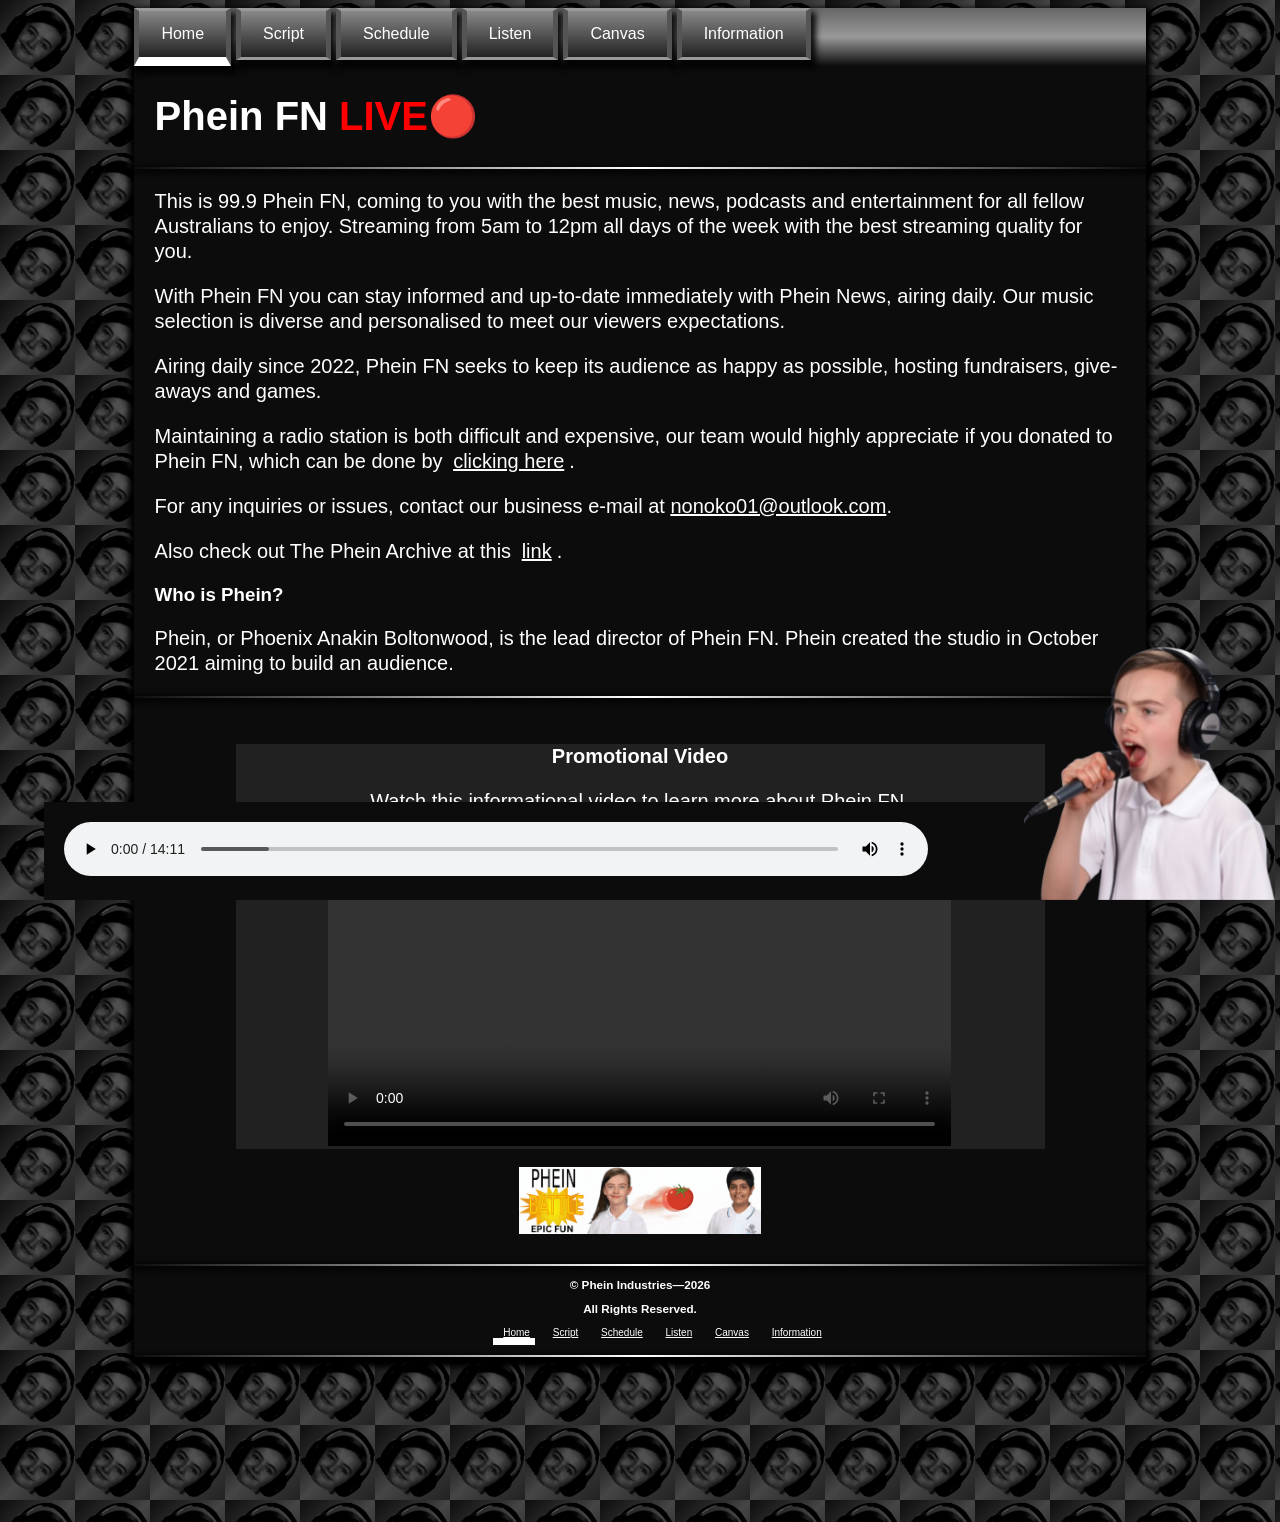
<file: index.html>
<!DOCTYPE html>
<html>
<head>
<title>Home—PheinFN</title>
<link rel="stylesheet" href="css/stylesheet.css">
<link rel="icon" type="image/x-icon" href="src/favicon.png">
</head>
<body>

<div class="page">
<div id="topnav">
<ul>
<li><a href="index.html" style="border-bottom-style: solid; border-bottom-color: #fff; border-bottom-width: 9px;">Home</a></li>
<li><a href="script.html">Script</a></li>
<li><a href="schedule.html">Schedule</a></li>
<li><a href="listen.html">Listen</a></li>
<li><a href="https://callaghan.instructure.com/groups/10166">Canvas</a></li>
<li><a href="info.html">Information</a></li>
</ul>
</div>

<h1>Phein FN <span class="blink">LIVE🔴</span></h1>
<hr>
<p>This is 99.9 Phein FN, coming to you with the best music, news, podcasts and entertainment for all fellow Australians to enjoy. Streaming from 5am to 12pm all days of the week with the best streaming quality for you.</p>
<p>With Phein FN you can stay informed and up-to-date immediately with Phein News, airing daily. Our music selection is diverse and personalised to meet our viewers expectations.</p>
<p>Airing daily since 2022, Phein FN seeks to keep its audience as happy as possible, hosting fundraisers, give-aways and games.</p>
<p>Maintaining a radio station is both difficult and expensive, our team would highly appreciate if you donated to Phein FN, which can be done by <a href="src/phoenixmic.png">clicking here</a>.</p>
<p>For any inquiries or issues, contact our business e-mail at <u>nonoko01@outlook.com</u>.</p>
<p>Also check out The Phein Archive at this <a href="https://www.canva.com/design/DAGimzLynp0/djhGghTQm2HQNekC2Ycedw/edit?utm_content=DAGimzLynp0&utm_campaign=designshare&utm_medium=link2&utm_source=sharebutton">link</a>.</p>
<h3>Who is Phein?</h3>
<p>Phein, or Phoenix Anakin Boltonwood, is the lead director of Phein FN. Phein created the studio in October 2021 aiming to build an audience.</p>
<hr>
<br>
<div id="videoplayer">
<center>
<p><b>Promotional Video</b></p>
<p>Watch this informational video to learn more about Phein FN.</p>
<video width="80%" height="50%" controls>
<source src="src/video.mp4" type="video/mp4">
</video>
</center>
</div>
<br>
<div id="ad">
<a href="game.html">
<img src="src/advertisement1.gif" title="Advertisement">
</a>
</div>
<br>
<hr>
<div id="footer">
<h3>© Phein Industries—2026</h3>
<h3>All Rights Reserved.</h3>
<div id="footerlink">
<ul>
<li><a href="index.html" style="border-bottom-style: solid; border-bottom-color: #fff; border-bottom-width: 7px; padding-left: 10px;">Home</a></li>
<li><a href="script.html">Script</a></li>
<li><a href="schedule.html">Schedule</a></li>
<li><a href="listen.html">Listen</a></li>
<li><a href="https://callaghan.instructure.com/groups/10166">Canvas</a></li>
<li><a href="info.html">Information</a></li>
</ul>
<hr>
</div>
</div>
</div>

<div id="imgside">
<img src="src/phoenixmic.png"></img>
</div>

<div id="musicbar">
<audio controls>
<source src="mp3/podcast.mp3" type="audio/mpeg">
</audio>
</div>

</body>
</html>
</file>
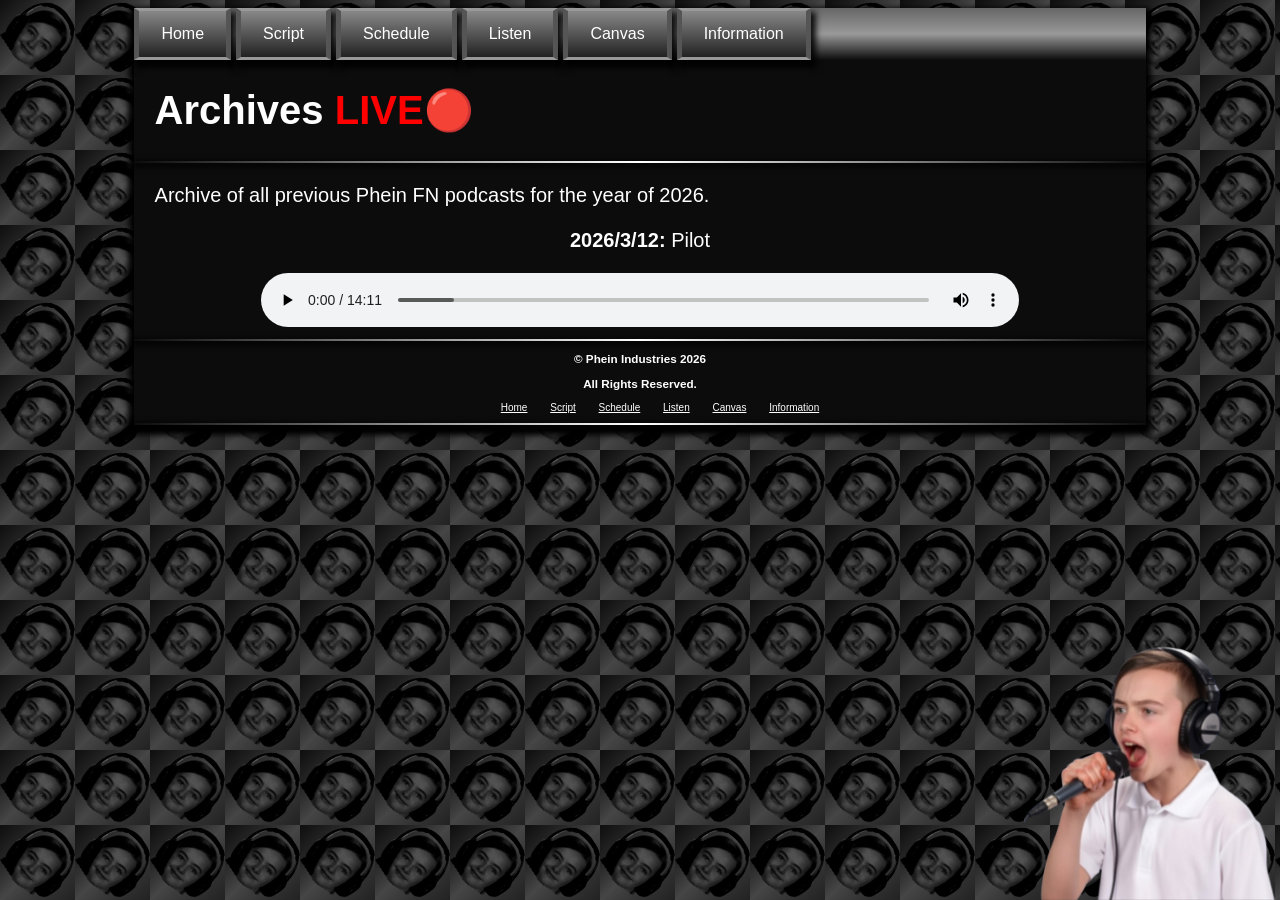
<file: archive.html>
<!DOCTYPE html>
<html>
<head>
<title>Archives—PheinFN</title>
<link rel="stylesheet" href="css/stylesheet.css">
<link rel="icon" type="image/x-icon" href="src/favicon.png">
</head>
<body>

<div class="page">
<div id="topnav">
<ul>
<li><a href="index.html">Home</a></li>
<li><a href="script.html">Script</a></li>
<li><a href="schedule.html">Schedule</a></li>
<li><a href="listen.html">Listen</a></li>
<li><a href="https://callaghan.instructure.com/groups/10166">Canvas</a></li>
<li><a href="info.html">Information</a></li>
</ul>
</div>

<h1>Archives <span class="blink">LIVE🔴</span></h1>
<hr>
<p>Archive of all previous Phein FN podcasts for the year of 2026.</p>
<div>
<center>
<p><b>2026/3/12:</b> Pilot</p>
<audio controls>
<source src="mp3/podcast.mp3" type="audio/mpeg">
</audio>
<br>
</center>
</div>

<hr>
<div id="footer">
<h3>© Phein Industries 2026</h3>
<h3>All Rights Reserved.</h3>
<div id="footerlink">
<ul>
<li><a href="index.html">Home</a></li>
<li><a href="script.html">Script</a></li>
<li><a href="schedule.html">Schedule</a></li>
<li><a href="listen.html">Listen</a></li>
<li><a href="https://callaghan.instructure.com/groups/10166">Canvas</a></li>
<li><a href="info.html">Information</a></li>
</ul>
<hr>
</div>
</div>
</div>

<div id="imgside">
<img src="src/phoenixmic.png"></img>
</div>

</body>
</html>
</file>
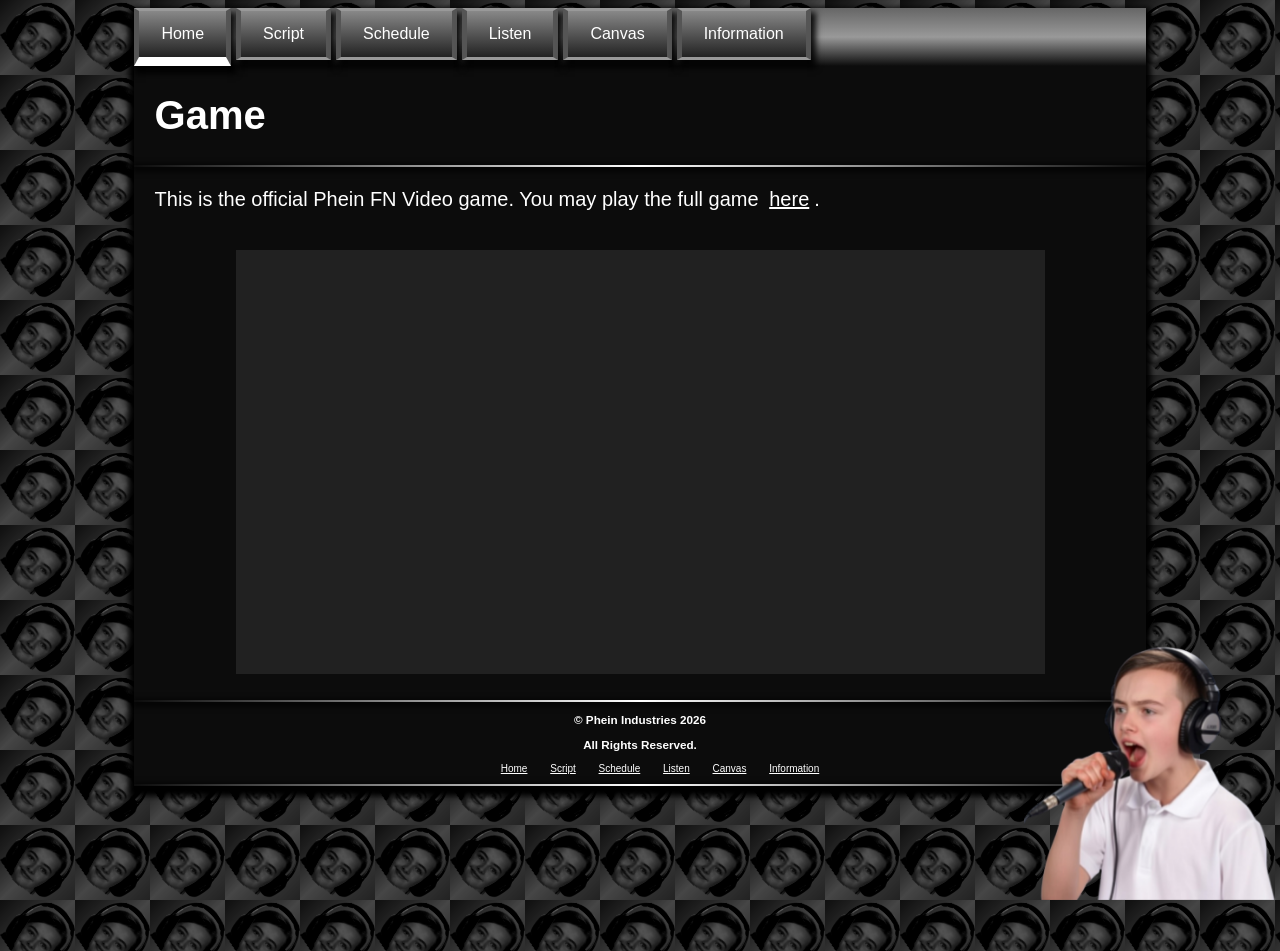
<file: game.html>
<!DOCTYPE html>
<html>
<head>
<title>Home—PheinFN</title>
<link rel="stylesheet" href="css/stylesheet.css">
<link rel="icon" type="image/x-icon" href="src/favicon.png">
</head>
<body>

<div class="page">
<div id="topnav">
<ul>
<li><a href="index.html" style="border-bottom-style: solid; border-bottom-color: #fff; border-bottom-width: 9px;">Home</a></li>
<li><a href="script.html">Script</a></li>
<li><a href="schedule.html">Schedule</a></li>
<li><a href="listen.html">Listen</a></li>
<li><a href="https://callaghan.instructure.com/groups/10166">Canvas</a></li>
<li><a href="info.html">Information</a></li>
</ul>
</div>

<h1>Game</h1>
<hr>
<p>This is the official Phein FN Video game. You may play the full game <a href="https://scratch.mit.edu/projects/1282119265/fullscreen/">here</a>.</p>
<br>
<div id="videoplayer">
<center>
<br>
<iframe src="https://scratch.mit.edu/projects/1282119265/embed" allowtransparency="true" width="485" height="402" frameborder="0" scrolling="no" allowfullscreen></iframe>
</center>
</div>
<br>
<hr>
<div id="footer">
<h3>© Phein Industries 2026</h3>
<h3>All Rights Reserved.</h3>
<div id="footerlink">
<ul>
<li><a href="index.html">Home</a></li>
<li><a href="script.html">Script</a></li>
<li><a href="schedule.html">Schedule</a></li>
<li><a href="listen.html">Listen</a></li>
<li><a href="https://callaghan.instructure.com/groups/10166">Canvas</a></li>
<li><a href="info.html">Information</a></li>
</ul>
<hr>
</div>
</div>
</div>

<div id="imgside">
<img src="src/phoenixmic.png"></img>
</div>

</body>
</html>
</file>
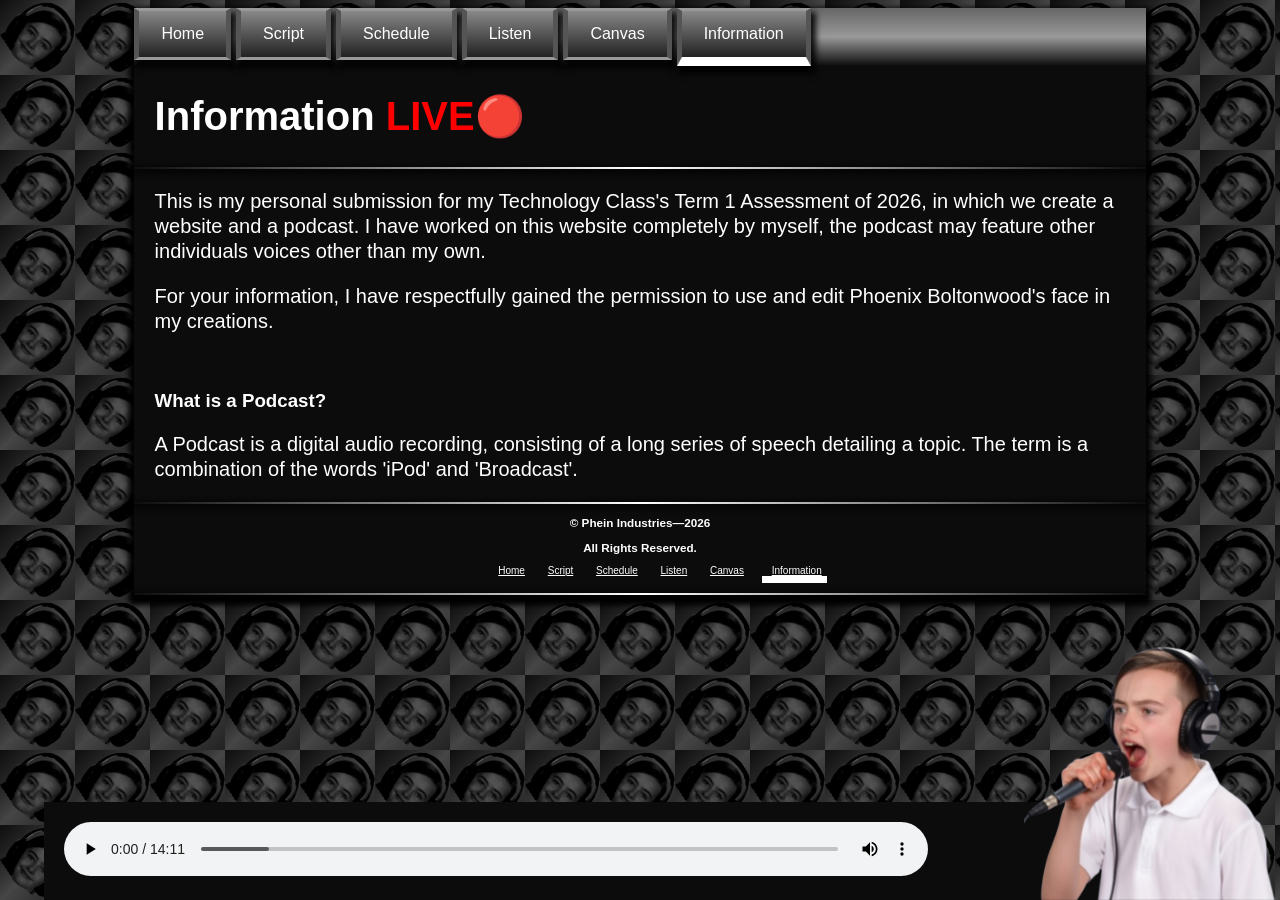
<file: info.html>
<!DOCTYPE html>
<html>
<head>
<title>Info—PheinFN</title>
<link rel="stylesheet" href="css/stylesheet.css">
<link rel="icon" type="image/x-icon" href="src/favicon.png">
</head>
<body>

<div class="page">
<div id="topnav">
<ul>
<li><a href="index.html">Home</a></li>
<li><a href="script.html">Script</a></li>
<li><a href="schedule.html">Schedule</a></li>
<li><a href="listen.html">Listen</a></li>
<li><a href="https://callaghan.instructure.com/groups/10166">Canvas</a></li>
<li><a href="info.html" style="border-bottom-style: solid; border-bottom-color: #fff; border-bottom-width: 9px;">Information</a></li>
</ul>
</div>

<h1>Information <span class="blink">LIVE🔴</span></h1>
<hr>
<p>This is my personal submission for my Technology Class's Term 1 Assessment of 2026, in which we create a website and a podcast. I have worked on this website completely by myself, the podcast may feature other individuals voices other than my own.</p>
<p>For your information, I have respectfully gained the permission to use and edit Phoenix Boltonwood's face in my creations.</p>
<br>
<h3>What is a Podcast?</h3>
<p>A Podcast is a digital audio recording, consisting of a long series of speech detailing a topic. The term is a combination of the words 'iPod' and 'Broadcast'.</p>
<hr>
<div id="footer">
<h3>© Phein Industries—2026</h3>
<h3>All Rights Reserved.</h3>
<div id="footerlink">
<ul>
<li><a href="index.html">Home</a></li>
<li><a href="script.html">Script</a></li>
<li><a href="schedule.html">Schedule</a></li>
<li><a href="listen.html">Listen</a></li>
<li><a href="https://callaghan.instructure.com/groups/10166">Canvas</a></li>
<li><a href="info.html" style="border-bottom-style: solid; border-bottom-color: #fff; border-bottom-width: 7px; padding-left: 10px;">Information</a></li>
</ul>
<hr>
</div>
</div>
</div>

<div id="imgside">
<img src="src/phoenixmic.png"></img>
</div>

<div id="musicbar">
<audio controls>
<source src="mp3/podcast.mp3" type="audio/mpeg">
</audio>
</div>

</body>
</html>
</file>
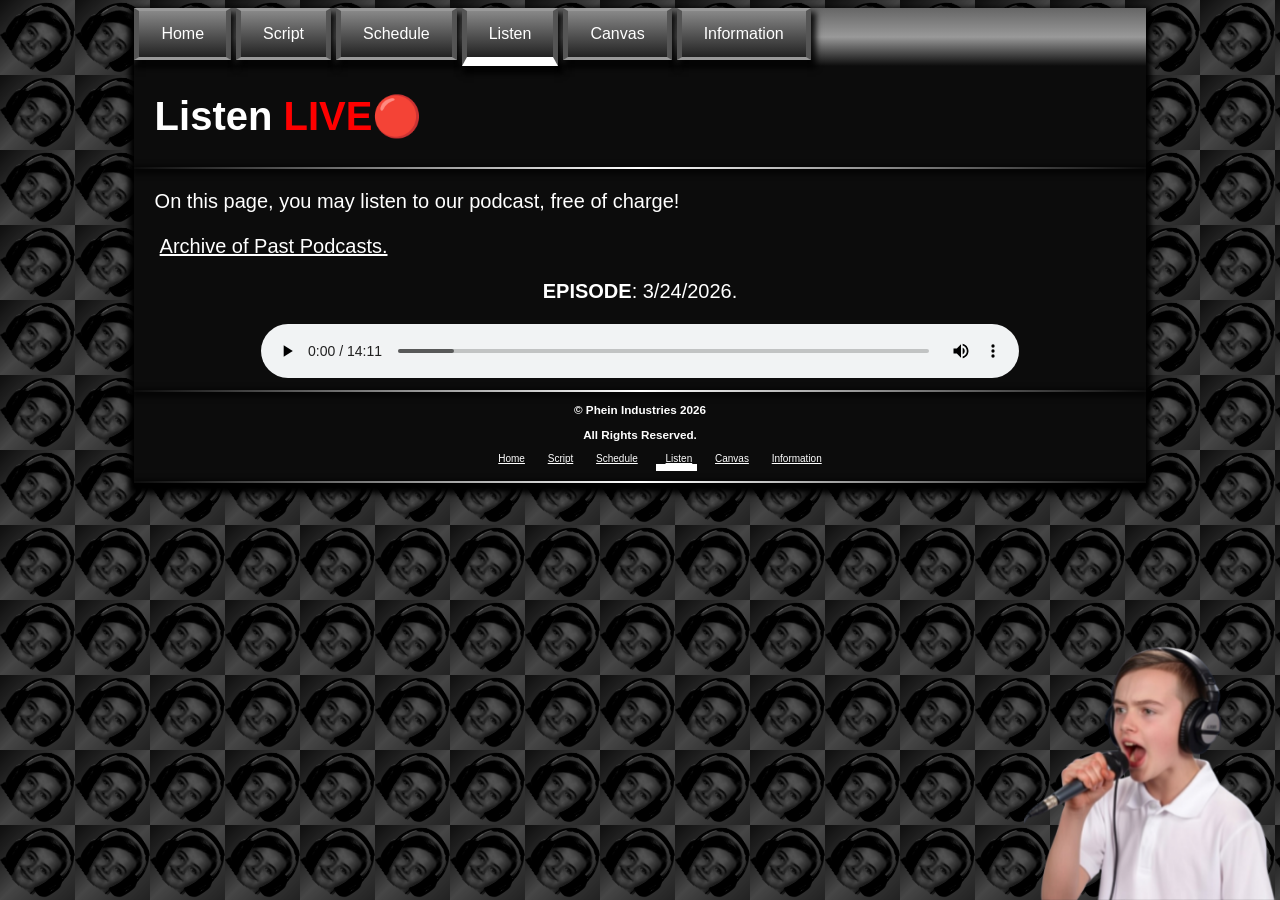
<file: listen.html>
<!DOCTYPE html>
<html>
<head>
<title>Listen—PheinFN</title>
<link rel="stylesheet" href="css/stylesheet.css">
<link rel="icon" type="image/x-icon" href="src/favicon.png">
</head>
<body>

<div class="page">
<div id="topnav">
<ul>
<li><a href="index.html">Home</a></li>
<li><a href="script.html">Script</a></li>
<li><a href="schedule.html">Schedule</a></li>
<li><a href="listen.html" style="border-bottom-style: solid; border-bottom-color: #fff; border-bottom-width: 9px;">Listen</a></li>
<li><a href="https://callaghan.instructure.com/groups/10166">Canvas</a></li>
<li><a href="info.html">Information</a></li>
</ul>
</div>

<h1>Listen <span class="blink">LIVE🔴</span></h1>
<hr>
<p>On this page, you may listen to our podcast, free of charge!</p>
<p><a href="archive.html">Archive of Past Podcasts.</a></p>
<div>
<center>
<p><b>EPISODE</b>: 3/24/2026.</p>
<audio controls>
<source src="mp3/podcast.mp3" type="audio/mpeg">
</audio>
<br>
</center>
</div>

<hr>
<div id="footer">
<h3>© Phein Industries 2026</h3>
<h3>All Rights Reserved.</h3>
<div id="footerlink">
<ul>
<li><a href="index.html">Home</a></li>
<li><a href="script.html">Script</a></li>
<li><a href="schedule.html">Schedule</a></li>
<li><a href="listen.html" style="border-bottom-style: solid; border-bottom-color: #fff; border-bottom-width: 7px; padding-left: 10px;">Listen</a></li>
<li><a href="https://callaghan.instructure.com/groups/10166">Canvas</a></li>
<li><a href="info.html">Information</a></li>
</ul>
<hr>
</div>
</div>
</div>

<div id="imgside">
<img src="src/phoenixmic.png"></img>
</div>

</body>
</html>
</file>
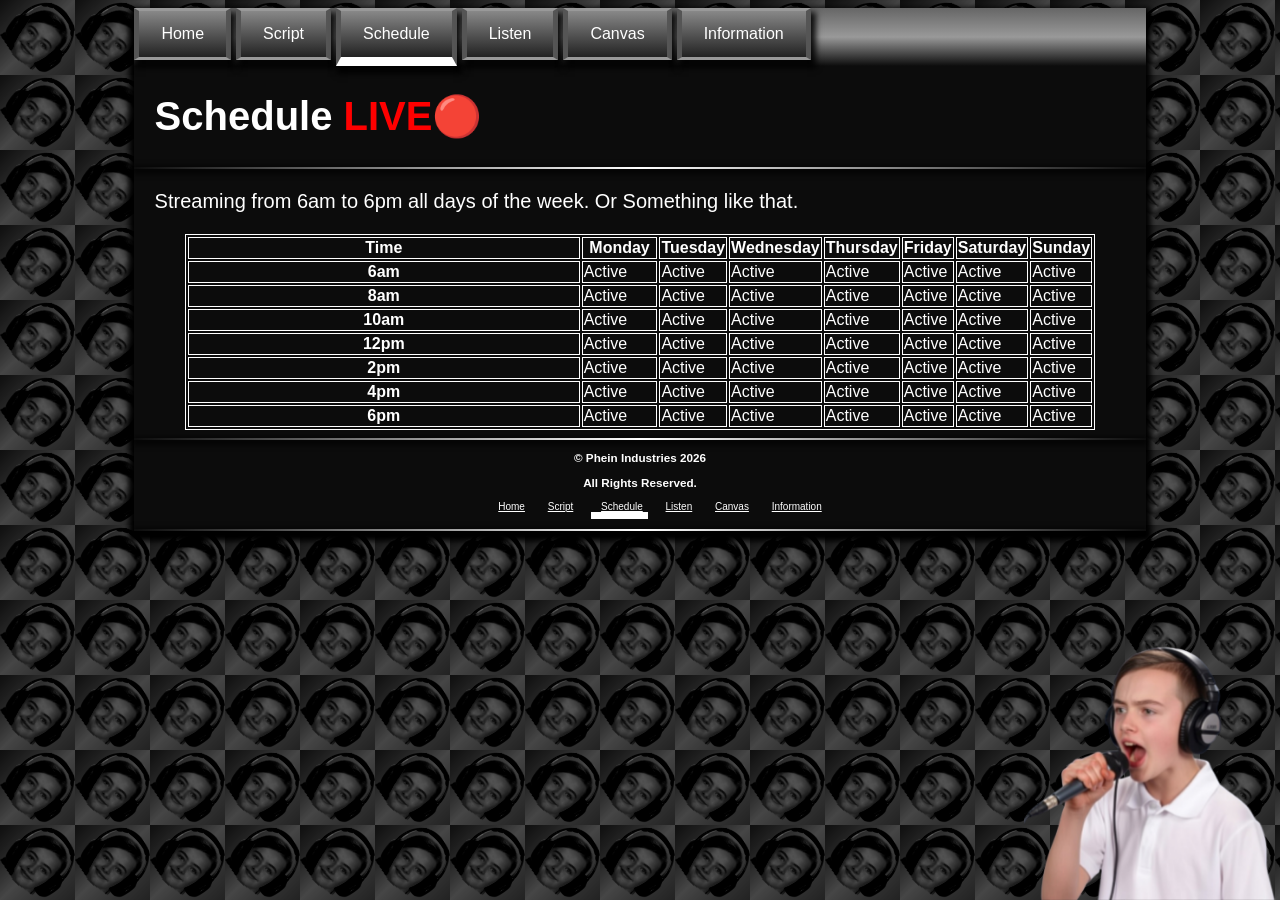
<file: schedule.html>
<!DOCTYPE html>
<html>
<head>
<title>Schedule—PheinFN</title>
<link rel="stylesheet" href="css/stylesheet.css">
<link rel="icon" type="image/x-icon" href="src/favicon.png">
</head>
<body>

<div class="page">
<div id="topnav">
<ul>
<li><a href="index.html">Home</a></li>
<li><a href="script.html">Script</a></li>
<li><a href="schedule.html" style="border-bottom-style: solid; border-bottom-color: #fff; border-bottom-width: 9px;">Schedule</a></li>
<li><a href="listen.html">Listen</a></li>
<li><a href="https://callaghan.instructure.com/groups/10166">Canvas</a></li>
<li><a href="info.html">Information</a></li>
</ul>
</div>

<h1>Schedule <span class="blink">LIVE🔴</span></h1>
<hr>
<p>Streaming from 6am to 6pm all days of the week. Or Something like that.</p>

<center>
<table>
<tr>
<th>Time</th>
<th>Monday</th>
<th>Tuesday</th>
<th>Wednesday</th>
<th>Thursday</th>
<th>Friday</th>
<th>Saturday</th>
<th>Sunday</th>
</tr>
<tr>
<th>6am</th>
<td>Active</td>
<td>Active</td>
<td>Active</td>
<td>Active</td>
<td>Active</td>
<td>Active</td>
<td>Active</td>
</tr>
<tr>
<th>8am</th>
<td>Active</td>
<td>Active</td>
<td>Active</td>
<td>Active</td>
<td>Active</td>
<td>Active</td>
<td>Active</td>
</tr>
<tr>
<th>10am</th>
<td>Active</td>
<td>Active</td>
<td>Active</td>
<td>Active</td>
<td>Active</td>
<td>Active</td>
<td>Active</td>
</tr>
<tr>
<th>12pm</th>
<td>Active</td>
<td>Active</td>
<td>Active</td>
<td>Active</td>
<td>Active</td>
<td>Active</td>
<td>Active</td>
</tr>
<tr>
<th>2pm</th>
<td>Active</td>
<td>Active</td>
<td>Active</td>
<td>Active</td>
<td>Active</td>
<td>Active</td>
<td>Active</td>
</tr>
<tr>
<th>4pm</th>
<td>Active</td>
<td>Active</td>
<td>Active</td>
<td>Active</td>
<td>Active</td>
<td>Active</td>
<td>Active</td>
</tr>
<tr>
<th>6pm</th>
<td>Active</td>
<td>Active</td>
<td>Active</td>
<td>Active</td>
<td>Active</td>
<td>Active</td>
<td>Active</td>
</tr>
</table>
</center>

<hr>
<div id="footer">
<h3>© Phein Industries 2026</h3>
<h3>All Rights Reserved.</h3>
<div id="footerlink">
<ul>
<li><a href="index.html">Home</a></li>
<li><a href="script.html">Script</a></li>
<li><a href="schedule.html" style="border-bottom-style: solid; border-bottom-color: #fff; border-bottom-width: 7px; padding-left: 10px;">Schedule</a></li>
<li><a href="listen.html">Listen</a></li>
<li><a href="https://callaghan.instructure.com/groups/10166">Canvas</a></li>
<li><a href="info.html">Information</a></li>
</ul>
<hr>
</div>
</div>
</div>

<div id="imgside">
<img src="src/phoenixmic.png"></img>
</div>

</body>
</html>
</file>
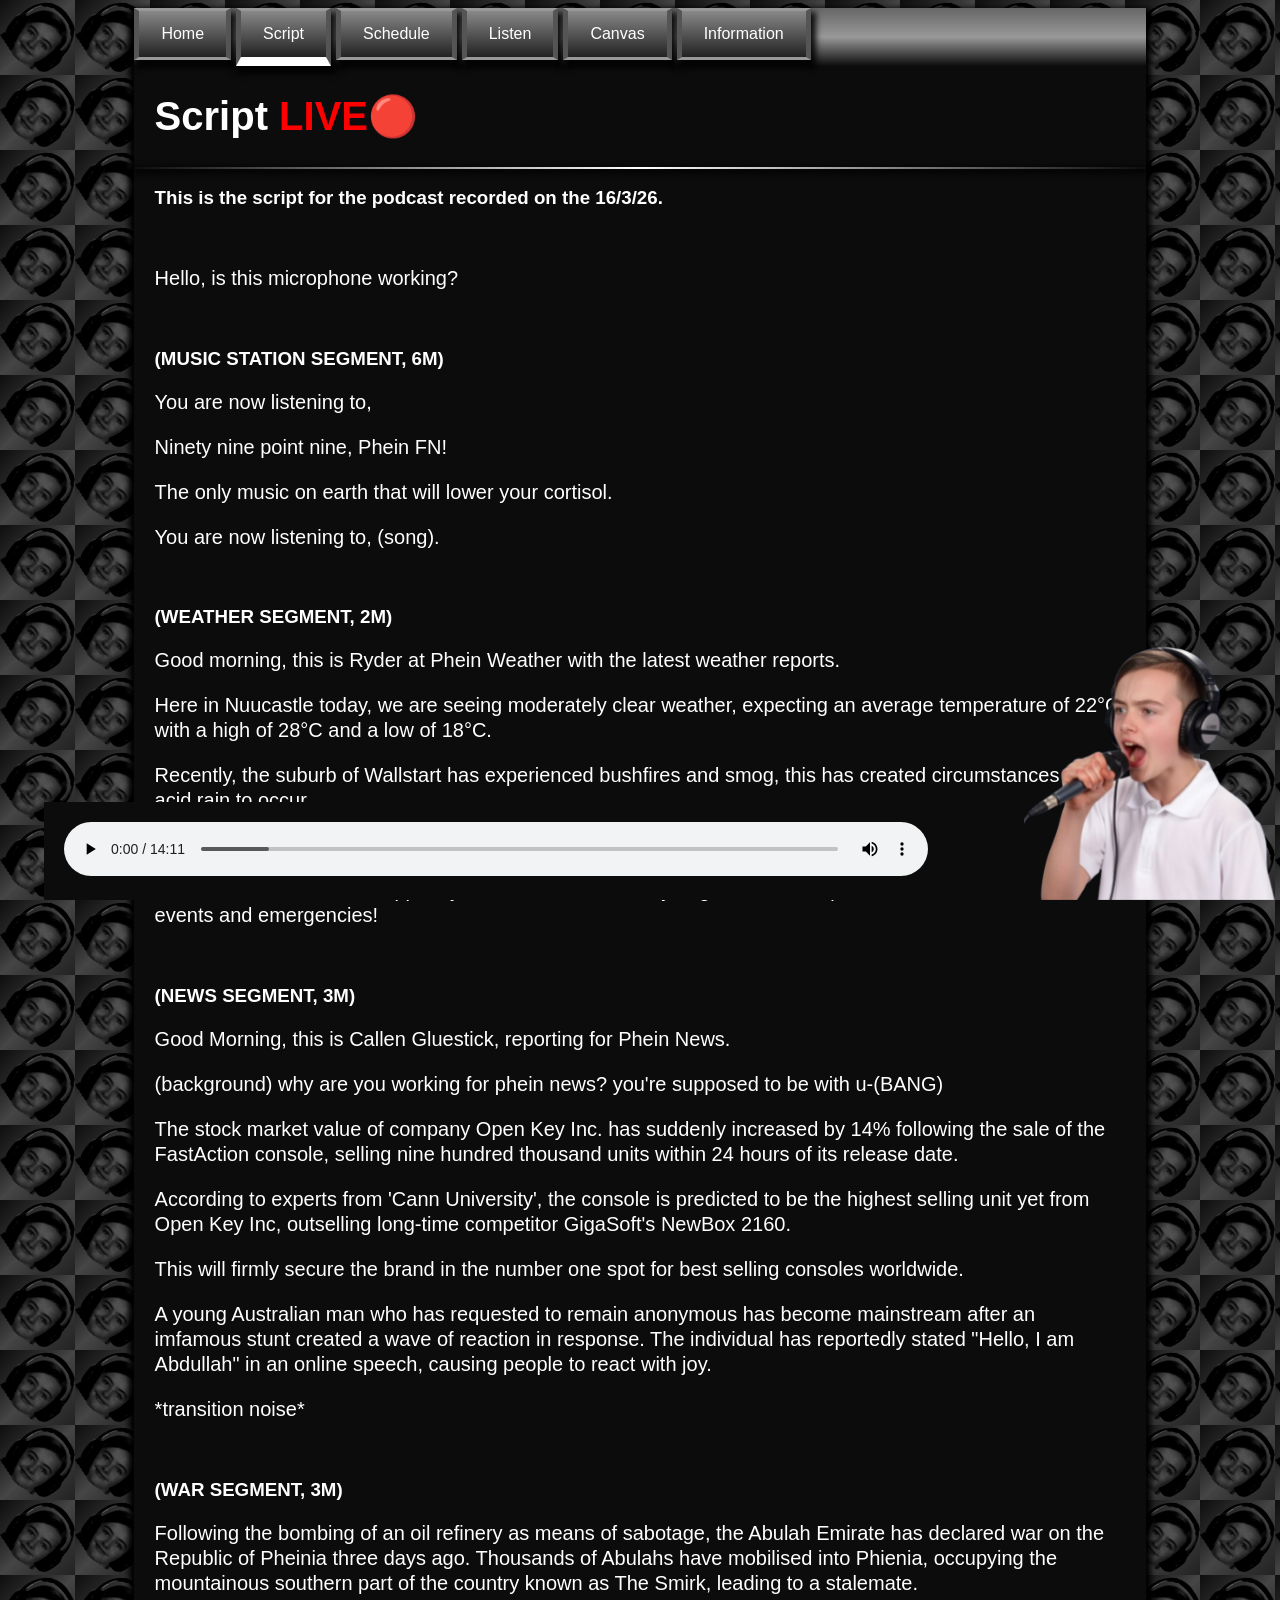
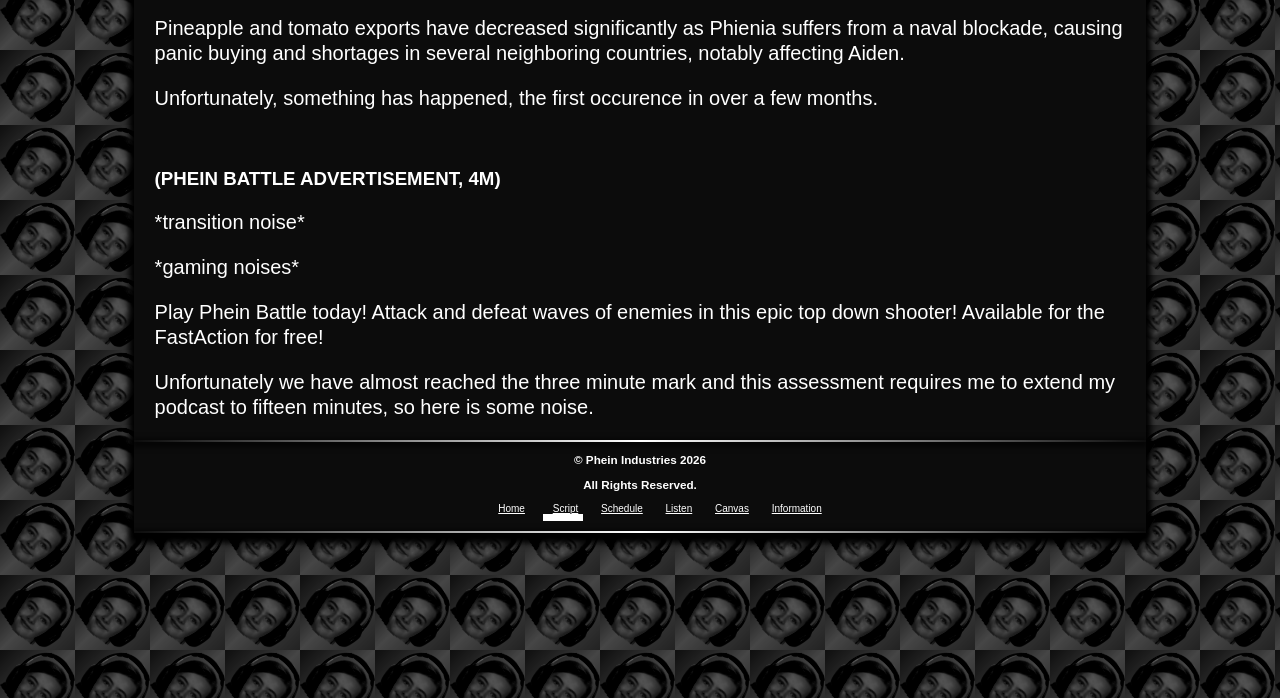
<file: script.html>
<!DOCTYPE html>
<html>
<head>
<title>Script—PheinFN</title>
<link rel="stylesheet" href="css/stylesheet.css">
<link rel="icon" type="image/x-icon" href="src/favicon.png">
</head>
<body>

<div class="page">
<div id="topnav">
<ul>
<li><a href="index.html">Home</a></li>
<li><a href="script.html" style="border-bottom-style: solid; border-bottom-color: #fff; border-bottom-width: 9px;">Script</a></li>
<li><a href="schedule.html">Schedule</a></li>
<li><a href="listen.html">Listen</a></li>
<li><a href="https://callaghan.instructure.com/groups/10166">Canvas</a></li>
<li><a href="info.html">Information</a></li>
</ul>
</div>

<h1>Script <span class="blink">LIVE🔴</span></h1>
<hr>
<h3>This is the script for the podcast recorded on the 16/3/26.</h3>
<br>
<p>Hello, is this microphone working?</p>
<br>
<h3>(MUSIC STATION SEGMENT, 6M)</h3>
<p*tuning sound*</p>
<p>You are now listening to,</p>
<p*hello i am abdullah*</p>
<p>Ninety nine point nine, Phein FN!</p>
<p>The only music on earth that will lower your cortisol.</p>
<p>You are now listening to, (song).</p>
<p(cycle through 5 songs in total: ryders warzone,)</p>
<br>

<h3>(WEATHER SEGMENT, 2M)</h3>
<p>Good morning, this is Ryder at Phein Weather with the latest weather reports.</p>
<p>Here in Nuucastle today, we are seeing moderately clear weather, expecting an average temperature of 22°C with a high of 28°C and a low of 18°C.</p>
<p>Recently, the suburb of Wallstart has experienced bushfires and smog, this has created circumstances for acid rain to occur.</p>
<p>We highly recommend that you keep all pets inside, and for the asthmatic to remain indoors.</p>
<p>Install the Phein Weather app on your mobile device today to get the latest updates on weather, disaster events and emergencies!</p>
<br>

<h3>(NEWS SEGMENT, 3M)</h3>
<p*intro jingle</p>
<p>Good Morning, this is Callen Gluestick, reporting for Phein News.</p>
<p>(background) why are you working for phein news? you're supposed to be with u-(BANG)</p>
<p*transition noise*</p>
<p>The stock market value of company Open Key Inc. has suddenly increased by 14% following the sale of the FastAction console, selling nine hundred thousand units within 24 hours of its release date.</p>
<p>According to experts from 'Cann University', the console is predicted to be the highest selling unit yet from Open Key Inc, outselling long-time competitor GigaSoft's NewBox 2160.</p>
<p>This will firmly secure the brand in the number one spot for best selling consoles worldwide.</p>
<p*transition noise*</p>
<p>A young Australian man who has requested to remain anonymous has become mainstream after an imfamous stunt created a wave of reaction in response. The individual has reportedly stated "Hello, I am Abdullah" in an online speech, causing people to react with joy.</p>
<p>*transition noise*</p>
<br>

<h3>(WAR SEGMENT, 3M)</h3>
<p>Following the bombing of an oil refinery as means of sabotage, the Abulah Emirate has declared war on the Republic of Pheinia three days ago. Thousands of Abulahs have mobilised into Phienia, occupying the mountainous southern part of the country known as The Smirk, leading to a stalemate.</p>
<p>Pineapple and tomato exports have decreased significantly as Phienia suffers from a naval blockade, causing panic buying and shortages in several neighboring countries, notably affecting Aiden.</p>
<p>Unfortunately, something has happened, the first occurence in over a few months.</p>
<br>

<h3>(PHEIN BATTLE ADVERTISEMENT, 4M)</h3>
<p>*transition noise*</p>
<p>*gaming noises*</p>
<p>Play Phein Battle today! Attack and defeat waves of enemies in this epic top down shooter! Available for the FastAction for free!</p>

<p>Unfortunately we have almost reached the three minute mark and this assessment requires me to extend my podcast to fifteen minutes, so here is some noise.</p>

<hr>
<div id="footer">
<h3>© Phein Industries 2026</h3>
<h3>All Rights Reserved.</h3>
<div id="footerlink">
<ul>
<li><a href="index.html">Home</a></li>
<li><a href="script.html" style="border-bottom-style: solid; border-bottom-color: #fff; border-bottom-width: 7px; padding-left: 10px;">Script</a></li>
<li><a href="schedule.html">Schedule</a></li>
<li><a href="listen.html">Listen</a></li>
<li><a href="https://callaghan.instructure.com/groups/10166">Canvas</a></li>
<li><a href="info.html">Information</a></li>
</ul>
<hr>
</div>
</div>
</div>

<div id="imgside">
<img src="src/phoenixmic.png"></img>
</div>

<div id="musicbar">
<audio controls>
<source src="mp3/podcast.mp3" type="audio/mpeg">
</audio>
</div>

</body>
</html>
</file>
<file: css/stylesheet.css>
body {
background-image: url("../src/bg.png"), url("../src/phoenixmic.png");
background-repeat: repeat, no-repeat;
background-size: 75px 75px, auto;
background-position: top left, bottom right;
font-family: Helvetica, sans-serif;
}

table, th, td {
border:1px solid white;
color: #fff;
width: 90%
}

#imgside img {
position: fixed;
bottom: 0;
right: 0;
max-height: 60vh;
width: 20%;
z-index: 1000;
pointer-events: none;
}

#musicbar {
position: fixed;
bottom: 0;
left: 50%;
transform: translateX(-50%);
width: 90%;
background-color: #0c0c0c;
padding: 20px;
z-index: 999;
}

#ad {
width: 25%;
margin: 0 auto;
display: flex;
justify-content: center;
align-items: center;
}

#ad img {
width: 100%;
height: auto;
}


#videoplayer {
background-color: #212121;
margin: 0% 10%;
padding: 0px 15px;
}

.page {
background-color: rgba(0, 0, 0, 0.7);
background-color: #0c0c0c;
margin-left: 10%;
margin-right: 10%;
margin-bottom: 165px;
box-shadow: 0px 5px 6px 5px rgba(0,0,0,1);
}

.blink {
animation: blinker 1s step-start infinite;
color: red;
}

@keyframes blinker {
50% {
opacity: 0;
}
}


p, h1, ul, h3 {
color: white;
margin-left: 2%;
margin-right: 2%;
overflow-wrap: anywhere;
word-break: break-word;
}

p {
font-size: 20px;
line-height: 1.25;
}

h1 {
font-size: 40px;
}

hr {
border: none;
height: 2px;
background: linear-gradient(to right, transparent, #fff, transparent);
box-shadow: 0px 2px 6px 2px rgba(0,0,0,0.9);
}

audio {
width: 75%;  
}


#footer {
text-align: center;
font-size: 10px;
}

#footerlink li, a {
display: inline-block;	
color: #fff;
padding-left: 5px;
padding-right: 5px;
}

#topnav ul {
list-style: none;
margin: 0;
padding: 0;
display: flex;
background: linear-gradient(to bottom, #666, #999, #0c0c0c);
}

#topnav li {
margin-right: 5px;
}

#topnav a {
border-top: 3px solid #999;
border-bottom: 3px solid #999;
border-left: 5px solid #555;
border-right: 5px solid #555;
display: block;
padding: 14px 22px;
color: #fff;
text-decoration: none;
background: linear-gradient(to bottom, #888, #555, #222);
transition: color 0.2s ease, background 0.2s ease, border-color 0.2s ease;
box-shadow: 3px 6px 6px 2px rgba(0,0,0,0.9);
}

#topnav a:hover {
background: #d9dbda;
box-shadow: 0px 0px 6px 2px rgba(255,255,255,0.9);
}
</file>
